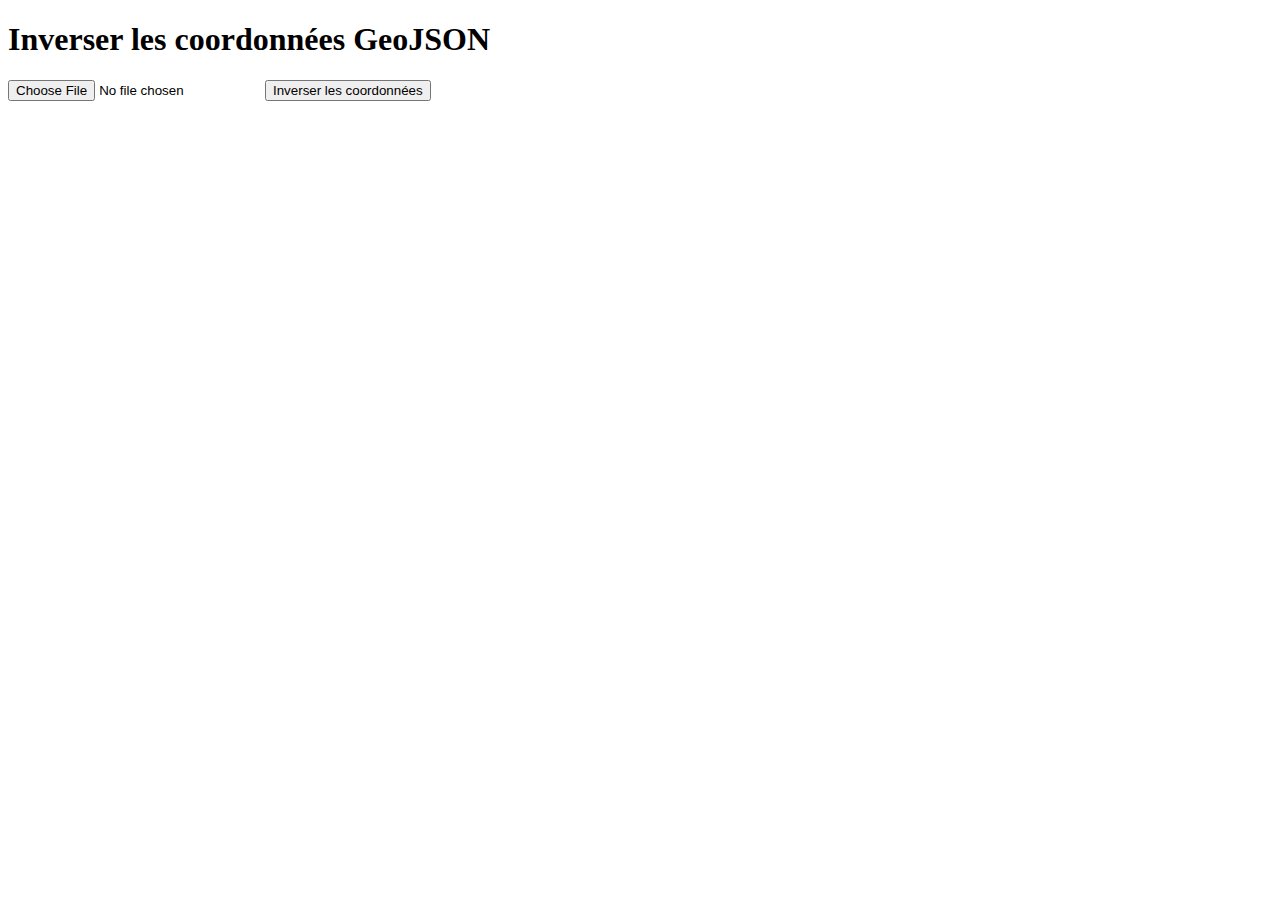
<file: inversion.html>
<!DOCTYPE html>
<html lang="en">
<head>
    <meta charset="UTF-8">
    <meta name="viewport" content="width=device-width, initial-scale=1.0">
    <title>Inverser les coordonnées GeoJSON</title>
</head>
<body>
    <h1>Inverser les coordonnées GeoJSON</h1>
    <input type="file" id="fileInput" accept="application/json">
    <button id="processButton">Inverser les coordonnées</button>
    <a id="downloadLink" style="display: none;">Télécharger le fichier modifié</a>

    <script>
        document.getElementById('processButton').addEventListener('click', () => {
            const fileInput = document.getElementById('fileInput');

            if (fileInput.files.length === 0) {
                alert('Veuillez sélectionner un fichier JSON.');
                return;
            }

            const file = fileInput.files[0];
            const reader = new FileReader();

            reader.onload = (event) => {
                try {
                    const jsonData = JSON.parse(event.target.result);

                    if (!jsonData.features || !Array.isArray(jsonData.features)) {
                        alert('Le fichier ne contient pas un tableau "features" valide.');
                        return;
                    }

                    jsonData.features.forEach(feature => {
                        if (feature.geometry && feature.geometry.coordinates && Array.isArray(feature.geometry.coordinates)) {
                            const coords = feature.geometry.coordinates;
                            if (coords.length === 2) {
                                [coords[0], coords[1]] = [coords[1], coords[0]]; // Inverser les coordonnées
                            }
                        }
                    });

                    const modifiedData = JSON.stringify(jsonData, null, 2);
                    const blob = new Blob([modifiedData], { type: 'application/json' });
                    const url = URL.createObjectURL(blob);

                    const downloadLink = document.getElementById('downloadLink');
                    downloadLink.href = url;
                    downloadLink.download = 'modified_geojson.json';
                    downloadLink.style.display = 'inline';
                    downloadLink.textContent = 'Télécharger le fichier modifié';
                } catch (error) {
                    alert('Erreur lors du traitement du fichier : ' + error.message);
                }
            };

            reader.readAsText(file);
        });
    </script>
</body>
</html>
</file>
